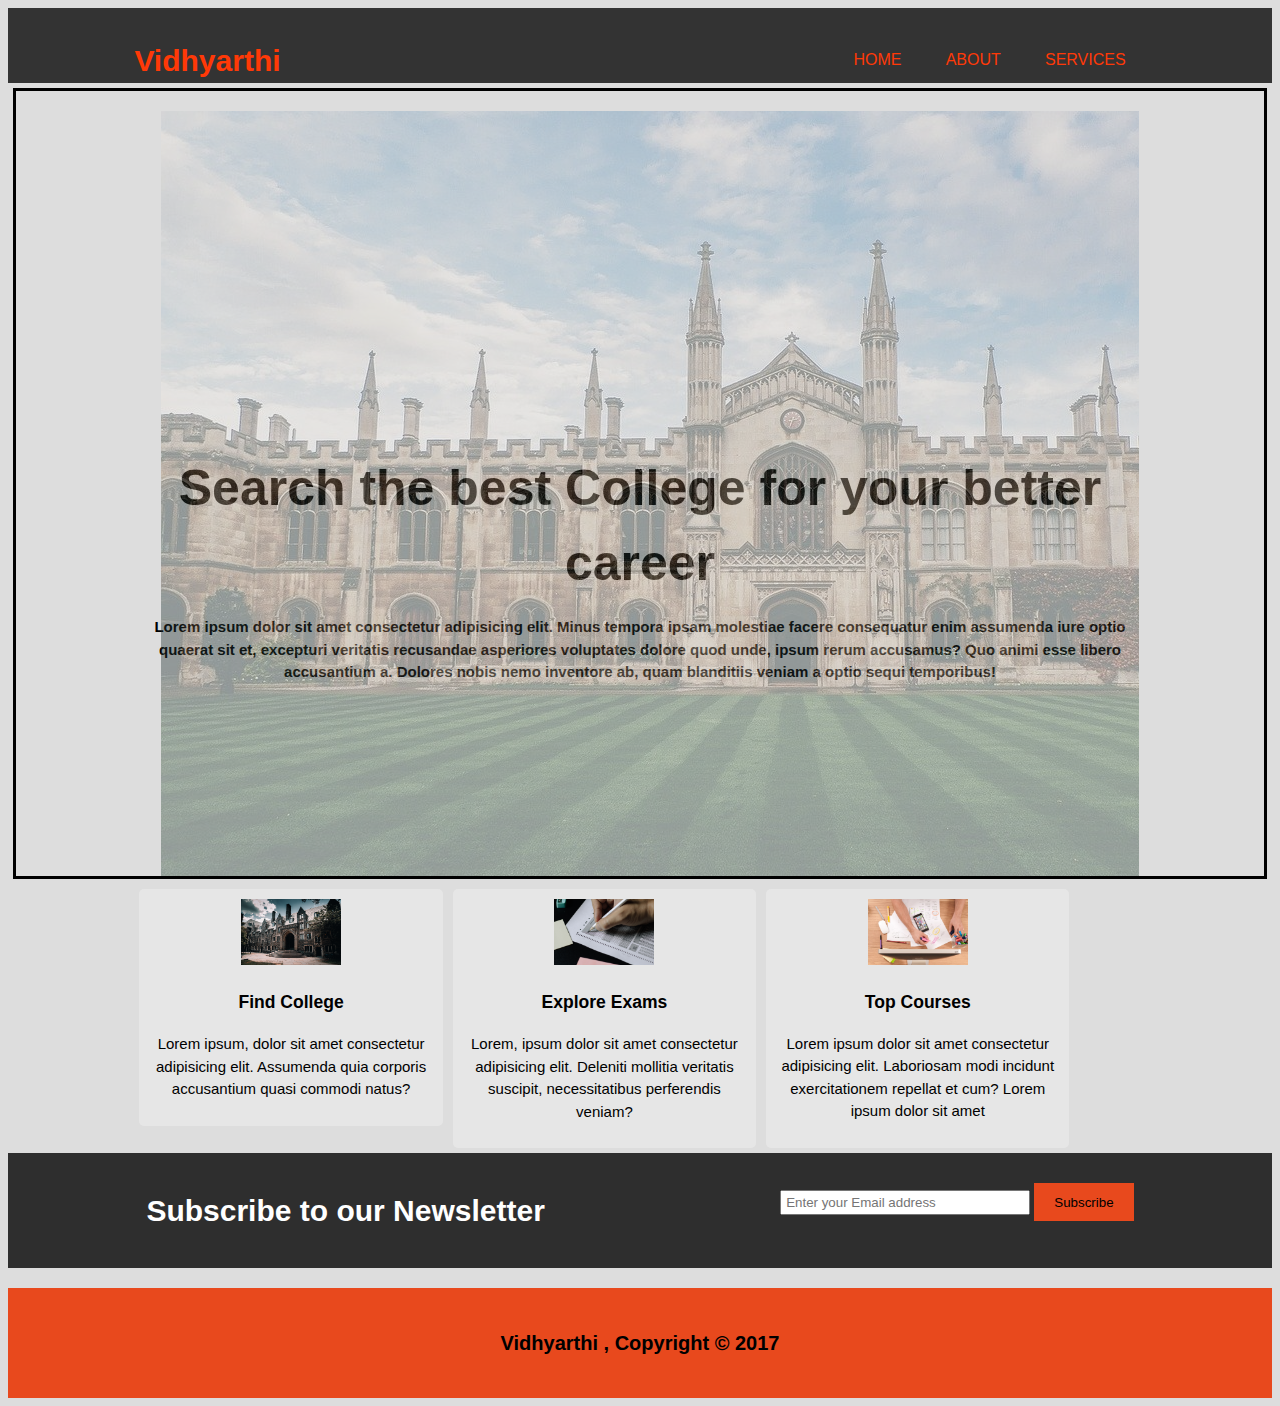
<file: index.html>
<!DOCTYPE html>
<html lang="en">
  <head>
    <meta charset="UTF-8" />
    <meta http-equiv="X-UA-Compatible" content="IE=edge" />
    <meta name="viewport" content="width=device-width, initial-scale=1.0" />
    <meta
      name="description"
      content="Search Colleges and Universities for Higher Education"
    />
    <meta
      name="keywords"
      content="College, Best Collge, Universities, Government College, Private College"
    />
    <meta name="author" content="Priyansh Devpura" />
    <title>Vidhyarthi | Welcome</title>
    <link rel="stylesheet" href="Style.css" />
  </head>
  <body>
    <header>
      <div class="container">
        <div id="branding">
          <h1>Vidhyarthi</h1>
        </div>
        <navbar>
          <ul>
            <li class="nav"><a href="index.html">Home</a></li>
            <li class="nav"><a href="about.html">About</a></li>
            <li class="nav"><a href="services.html">Services</a></li>
          </ul>
        </navbar>
      </div>
    </header>

    <section id="showcase">
      <div class="container">
        <div id="image">
          <img src="Images/Bg.jpg" alt="Background image" />
        </div class="text">
        <h1>Search the best College for your better career</h1>
        <p>
          Lorem ipsum dolor sit amet consectetur adipisicing elit. Minus tempora
          ipsam molestiae facere consequatur enim assumenda iure optio quaerat
          sit et, excepturi veritatis recusandae asperiores voluptates dolore
          quod unde, ipsum rerum accusamus? Quo animi esse libero accusantium a.
          Dolores nobis nemo inventore ab, quam blanditiis veniam a optio sequi
          temporibus!
        </p>
      </div>
    </section>


    <section id="boxes">
      <div class="container">
        <div class="box">
          <img src="Images/College.jpg" alt="College Image" />
          <h3>Find College</h3>
          <p>
            Lorem ipsum, dolor sit amet consectetur adipisicing elit. Assumenda
            quia corporis accusantium quasi commodi natus?
          </p>
        </div>
        <div class="box">
          <img src="Images/Exam.jpg" alt="Exam Image" />
          <h3>Explore Exams</h3>
          <p>
            Lorem, ipsum dolor sit amet consectetur adipisicing elit. Deleniti
            mollitia veritatis suscipit, necessitatibus perferendis veniam?
          </p>
        </div>
        <div class="box">
          <img src="Images/Books.jpg" alt="Course Image" />
          <h3>Top Courses</h3>
          <p>
            Lorem ipsum dolor sit amet consectetur adipisicing elit. Laboriosam
            modi incidunt exercitationem repellat et cum? Lorem ipsum dolor sit
            amet
          </p>
        </div>
      </div>
    </section>

    <section id="newsletter">
      <div class="container">
        <h1>Subscribe to our Newsletter</h1>
        <form>
          <input type="email" placeholder="Enter your Email address" />
          <button type="submit" class="button_1">Subscribe</button>
        </form>
      </div>
    </section>
    <footer>
      <p>Vidhyarthi , Copyright &copy; 2017</p>
    </footer>
  </body>
</html>
</file>
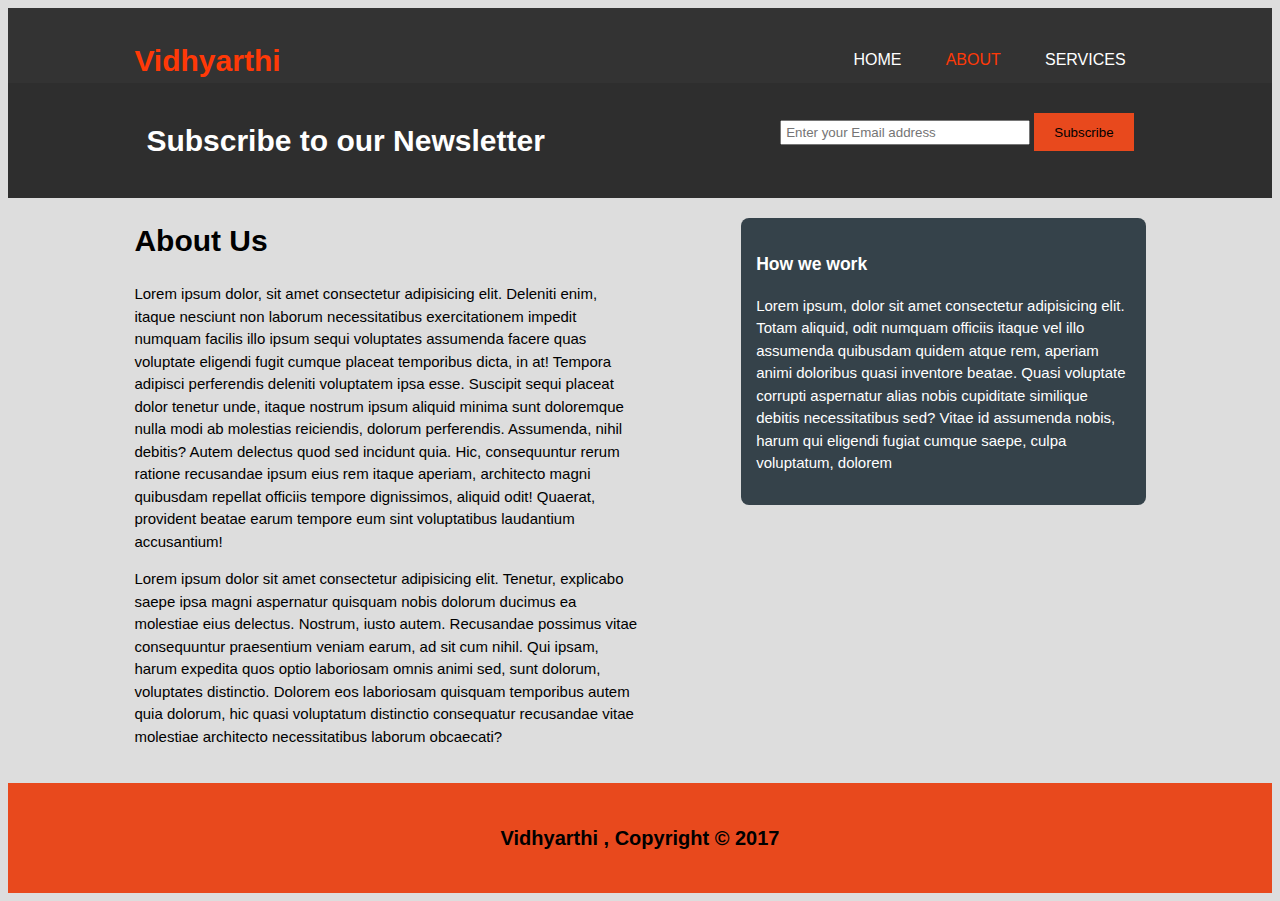
<file: about.html>
<!DOCTYPE html>
<html lang="en">
  <head>
    <meta charset="UTF-8" />
    <meta http-equiv="X-UA-Compatible" content="IE=edge" />
    <meta name="viewport" content="width=device-width, initial-scale=1.0" />
    <meta
      name="description"
      content="Search Colleges and Universities for Higher Education"
    />
    <meta
      name="keywords"
      content="College, Best Collge, Universities, Government College, Private College"
    />
    <meta name="author" content="Priyansh Devpura" />
    <title>Vidhyarthi | About</title>
    <link rel="stylesheet" href="Style.css" />
  </head>
  <body>
    <header>
      <div class="container">
        <div id="branding">
          <h1>Vidhyarthi</h1>
        </div>
        <navbar>
          <ul>
            <li><a href="index.html">Home</a></li>
            <li class="nav"><a href="about.html">About</a></li>
            <li><a href="services.html">Services</a></li>
          </ul>
        </navbar>
      </div>
    </header>

 

    <section id="newsletter">
      <div class="container">
        <h1>Subscribe to our Newsletter</h1>
        <form>
          <input type="email" placeholder="Enter your Email address" />
          <button type="submit" class="button_1">Subscribe</button>
        </form>
      </div>
    </section>

    <section id="main">
      <div class="container">
       <article id="maincol" >
           <h1 class="pagetitle">About Us</h1>
           <p>Lorem ipsum dolor, sit amet consectetur adipisicing elit. Deleniti enim, itaque nesciunt non laborum necessitatibus exercitationem impedit numquam facilis illo ipsum sequi voluptates assumenda facere quas voluptate eligendi fugit cumque placeat temporibus dicta, in at! Tempora adipisci perferendis deleniti voluptatem ipsa esse. Suscipit sequi placeat dolor tenetur unde, itaque nostrum ipsum aliquid minima sunt doloremque nulla modi ab molestias reiciendis, dolorum perferendis. Assumenda, nihil debitis? Autem delectus quod sed incidunt quia. Hic, consequuntur rerum ratione recusandae ipsum eius rem itaque aperiam, architecto magni quibusdam repellat officiis tempore dignissimos, aliquid odit! Quaerat, provident beatae earum tempore eum sint voluptatibus laudantium accusantium!</p>
           <p>Lorem ipsum dolor sit amet consectetur adipisicing elit. Tenetur, explicabo saepe ipsa magni aspernatur quisquam nobis dolorum ducimus ea molestiae eius delectus. Nostrum, iusto autem. Recusandae possimus vitae consequuntur praesentium veniam earum, ad sit cum nihil. Qui ipsam, harum expedita quos optio laboriosam omnis animi sed, sunt dolorum, voluptates distinctio. Dolorem eos laboriosam quisquam temporibus autem quia dolorum, hic quasi voluptatum distinctio consequatur recusandae vitae molestiae architecto necessitatibus laborum obcaecati?</p>
       </article>
       <aside id="sidebar">
           <div class="dark">
           <h3>How we work</h3>
           <p>Lorem ipsum, dolor sit amet consectetur adipisicing elit. Totam aliquid, odit numquam officiis itaque vel illo assumenda quibusdam quidem atque rem, aperiam animi doloribus quasi inventore beatae. Quasi voluptate corrupti aspernatur alias nobis cupiditate similique debitis necessitatibus sed? Vitae id assumenda nobis, harum qui eligendi fugiat cumque saepe, culpa voluptatum, dolorem </p>
        </div>
       </aside>
      </div>
    </section>

    <footer>
      <p>Vidhyarthi , Copyright &copy; 2017</p>
    </footer>
  </body>
</html>
</file>
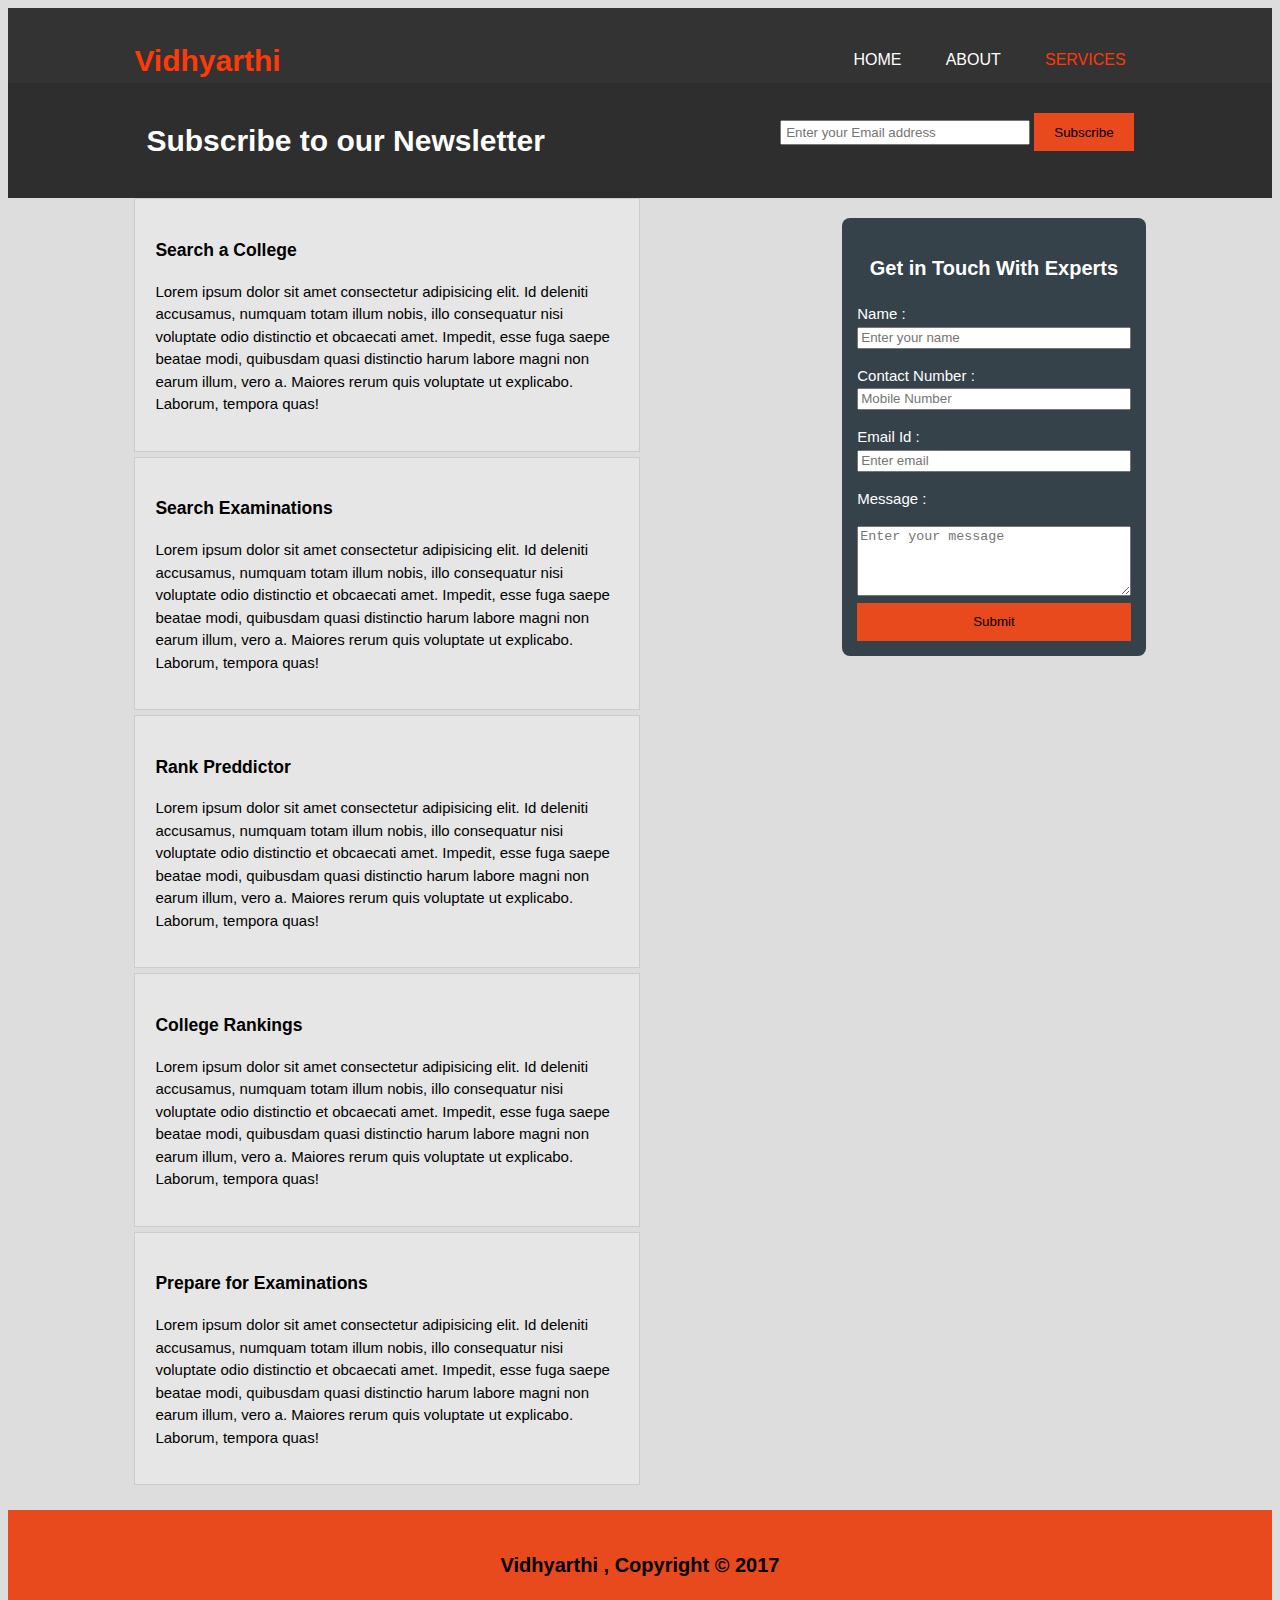
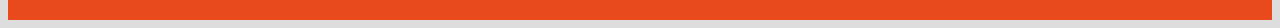
<file: services.html>
<!DOCTYPE html>
<html lang="en">
  <head>
    <meta charset="UTF-8" />
    <meta http-equiv="X-UA-Compatible" content="IE=edge" />
    <meta name="viewport" content="width=device-width, initial-scale=1.0" />
    <meta
      name="description"
      content="Search Colleges and Universities for Higher Education"
    />
    <meta
      name="keywords"
      content="College, Best Collge, Universities, Government College, Private College"
    />
    <meta name="author" content="Priyansh Devpura" />
    <title>Vidhyarthi | Services</title>
    <link rel="stylesheet" href="Style.css" />
  </head>
  <body>
    <header>
      <div class="container">
        <div id="branding">
          <h1>Vidhyarthi</h1>
        </div>
        <navbar>
          <ul>
            <li><a href="index.html">Home</a></li>
            <li><a href="about.html">About</a></li>
            <li class="nav"><a href="services.html">Services</a></li>
          </ul>
        </navbar>
      </div>
    </header>

    <section id="newsletter">
      <div class="container">
        <h1>Subscribe to our Newsletter</h1>
        <form>
          <input type="email" placeholder="Enter your Email address" />
          <button type="submit" class="button_1">Subscribe</button>
        </form>
      </div>
    </section>

    <section id="main">
      <div class="container">
        <ul class="services">
          <li>
            <h3>Search a College</h3>
            <p>
              Lorem ipsum dolor sit amet consectetur adipisicing elit. Id
              deleniti accusamus, numquam totam illum nobis, illo consequatur
              nisi voluptate odio distinctio et obcaecati amet. Impedit, esse
              fuga saepe beatae modi, quibusdam quasi distinctio harum labore
              magni non earum illum, vero a. Maiores rerum quis voluptate ut
              explicabo. Laborum, tempora quas!
            </p>
          </li>
          <li>
            <h3>Search Examinations</h3>
            <p>
              Lorem ipsum dolor sit amet consectetur adipisicing elit. Id
              deleniti accusamus, numquam totam illum nobis, illo consequatur
              nisi voluptate odio distinctio et obcaecati amet. Impedit, esse
              fuga saepe beatae modi, quibusdam quasi distinctio harum labore
              magni non earum illum, vero a. Maiores rerum quis voluptate ut
              explicabo. Laborum, tempora quas!
            </p>
          </li>
          <li>
            <h3>Rank Preddictor</h3>
            <p>
              Lorem ipsum dolor sit amet consectetur adipisicing elit. Id
              deleniti accusamus, numquam totam illum nobis, illo consequatur
              nisi voluptate odio distinctio et obcaecati amet. Impedit, esse
              fuga saepe beatae modi, quibusdam quasi distinctio harum labore
              magni non earum illum, vero a. Maiores rerum quis voluptate ut
              explicabo. Laborum, tempora quas!
            </p>
          </li>
          <li>
            <h3>College Rankings</h3>
            <p>
              Lorem ipsum dolor sit amet consectetur adipisicing elit. Id
              deleniti accusamus, numquam totam illum nobis, illo consequatur
              nisi voluptate odio distinctio et obcaecati amet. Impedit, esse
              fuga saepe beatae modi, quibusdam quasi distinctio harum labore
              magni non earum illum, vero a. Maiores rerum quis voluptate ut
              explicabo. Laborum, tempora quas!
            </p>
          </li>
          <li>
            <h3>Prepare for Examinations</h3>
            <p>
              Lorem ipsum dolor sit amet consectetur adipisicing elit. Id
              deleniti accusamus, numquam totam illum nobis, illo consequatur
              nisi voluptate odio distinctio et obcaecati amet. Impedit, esse
              fuga saepe beatae modi, quibusdam quasi distinctio harum labore
              magni non earum illum, vero a. Maiores rerum quis voluptate ut
              explicabo. Laborum, tempora quas!
            </p>
          </li>
        </ul>

        <aside id="contactform">
          <div class="dark">
            <h3>Get in Touch With Experts</h3>
            <form action=""></form>
            
            Name : <input type="name" placeholder="Enter your name" />
           <br>
            Contact Number : <input type="number" placeholder="Mobile Number " />
            <br>
            Email Id : <input type="email" placeholder="Enter email" />
           <br>
           <label for="message"> Message :</label> <br>
            <textarea placeholder="Enter your message"></textarea>
            <br>
            <button type="submit" class="button_1">Submit</button>
          </div>
        </aside>
      </div>
    </section>
   
    <footer>
      <p>Vidhyarthi , Copyright &copy; 2017</p>
    </footer>
  </body>
</html>
</file>
<file: Style.css>
* {
  box-sizing: border-box;
}

body {
  font-family: Arial, Helvetica, sans-serif;
  font-size: 15px;
  line-height: 1.5;
  padding: 0;
  background-color: rgb(221, 221, 221);
}

.container {
  width: 80%;
  margin: auto;
  overflow: hidden;
}

ul {
  padding: 0;
  margin: 0;
}

header {
  background-color: #333;
  color: white;
  min-height: 70px;
  padding-top: 30px;
  /* border-bottom */
}

header a {
  color: white;
  text-decoration: none;
  text-transform: uppercase;
  font-size: 16px;
}

header li {
  padding: 15px;
  display: inline;
  padding: 0 20px 0 20px;
}

header #branding {
  float: left;
  color: rgb(255, 57, 7);
}

header #branding h1 {
  margin: 0;
}

header navbar {
  float: right;
  margin-top: 10px;
}

header .nav a {
  color: rgb(255, 57, 7);
}
header a:hover {
  font-weight: bold;
  color: black;
  background-color: white;
  padding: 10px;
  border-radius: 5px;
}

#showcase #image {
  height: 100px;
  margin: 20px;
  opacity: 0.4;
  z-index: -1;
}

#showcase {

  color: whitesmoke;
  text-align: center;
  min-height: 400px;
  margin: 5px;
  border: black 3px solid;
}
#showcase .text{
  padding: 10px;
  
}
#showcase h1 {
 
  margin-top: 50px;
  font-size: 50px;
  margin-bottom: 10px;
  color: black;
  margin-top: 15rem;
  z-index: 20;

}

#showcase p {
  display: flex;
  flex-direction: column;
  justify-content: start;
  align-items: center;
  color: black;
  font-weight: bold;
 margin-bottom: 12rem;

z-index: 20;
}


#newsletter {
  padding: 15px;
  color: white;
  background: rgb(46, 46, 46);
}

#newsletter h1 {
  float: left;
}
#newsletter form {
  float: right;
  margin-top: 15px;
}
#newsletter input[type="email"] {
  padding: 4px;
  height: 25px;
  width: 250px;
}
.button_1 {
  height: 38px;
  background: #e8491d;
  border: none;
  padding: 0 20px 0 20px;
}

.dark {
  padding: 15px;
  background: #35424a;
  color: white;
  margin: 10px 0 10px 0;
  border-radius: 8px;
}

#boxes .box {
  float: left;
  width: 30%;
  padding: 10px;
  margin: 5px;
  text-align: center;
  background: #e6e6e6;
  border-radius: 5px;
}
#boxes .box img {
  width: 100px;
}

#sidebar {
  float: right;
  width: 40%;
  margin-top: 10px;
}

article {
  float: left;
  width: 50%;
}
footer {
  padding: 20px;
  margin-top: 20px;
  color: black;
  font-weight: bold;
  font-size: 20px;
  background-color: #e8491d;
  text-align: center;
}

.services li {
  margin-bottom: 5px;
  text-decoration: none;
  list-style: none;
  padding: 20px;
  border: #cccccc solid 1px;
  background: #e6e6e6;
}

#main .services {
  float: left;
  width: 50%;
}

#contactform {
  float: right;
  text-align: left;
  width: 30%;
  margin-top: 10px;
  line-height: 1.5;
}
#contactform h3 {
  font-size: 20px;
  text-align: center;
}
#contactform input {
  width: 100%;
  line-height: 1rem;
  margin-bottom: 1rem;
}
#contactform textarea {
  margin-top: 1rem;
  width: 100%;
  height: 70px;
}
#contactform .button_1 {
  width: 100%;
}
/* Media Queries */
@media (max-width: 768px) {
  header #branding,
  header navbar,
  header nav li,
  #newsletter h1,
  #newsletter form,
  #boxes .box,
  article,
  #sidebar,
  #main .services,
  #contactform {
    float: none;
    text-align: center;
    width: 100%;
  }

  header {
    padding-bottom: 20px;
  }

  #showcase h1 {
    margin-top: 40px;
  }
  #newsletter button,
  #contactform button {
    display: block;
    width: 100%;
  }
  #newsletter form input [type="email"],
  #contactform input,
  #contactform textarea {
    width: 100%;
    margin-bottom: 5px;
  }

  aside #contactform {
    float: none;
    text-align: center;
  }
}
</file>
